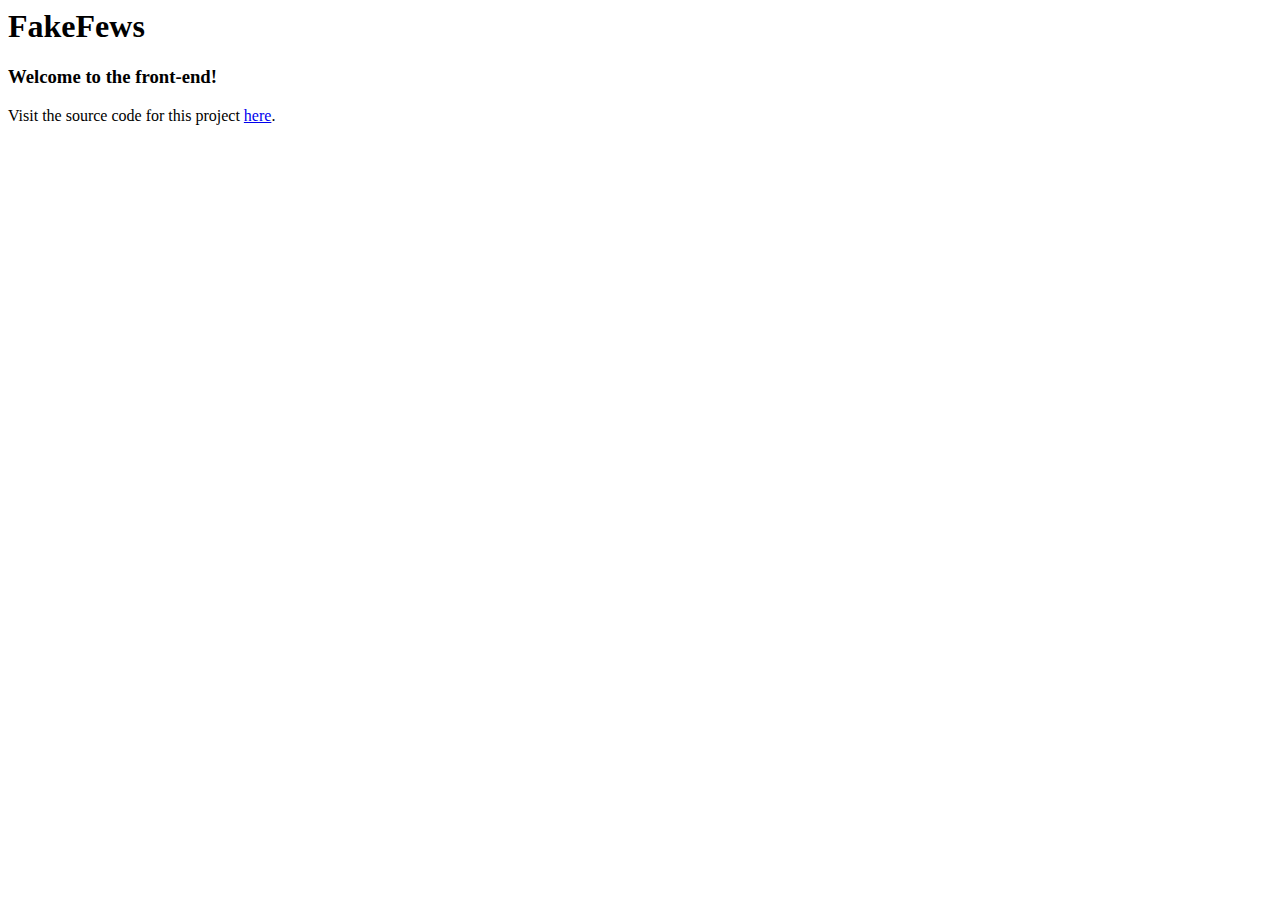
<file: server/index.html>
<html>
	<head>
	  <script src="lib/jquery-3.1.1.min.js"></script>
	  <title>FakeFews Home</title>
	</head>
	<body>
		<h1>FakeFews</h1>
		<h3>Welcome to the front-end!</h3>
		<p>Visit the source code for this project <a href="https://github.com/SlickBits/FakeFews">here</a>.</p>
	</body>
</html>
</file>
